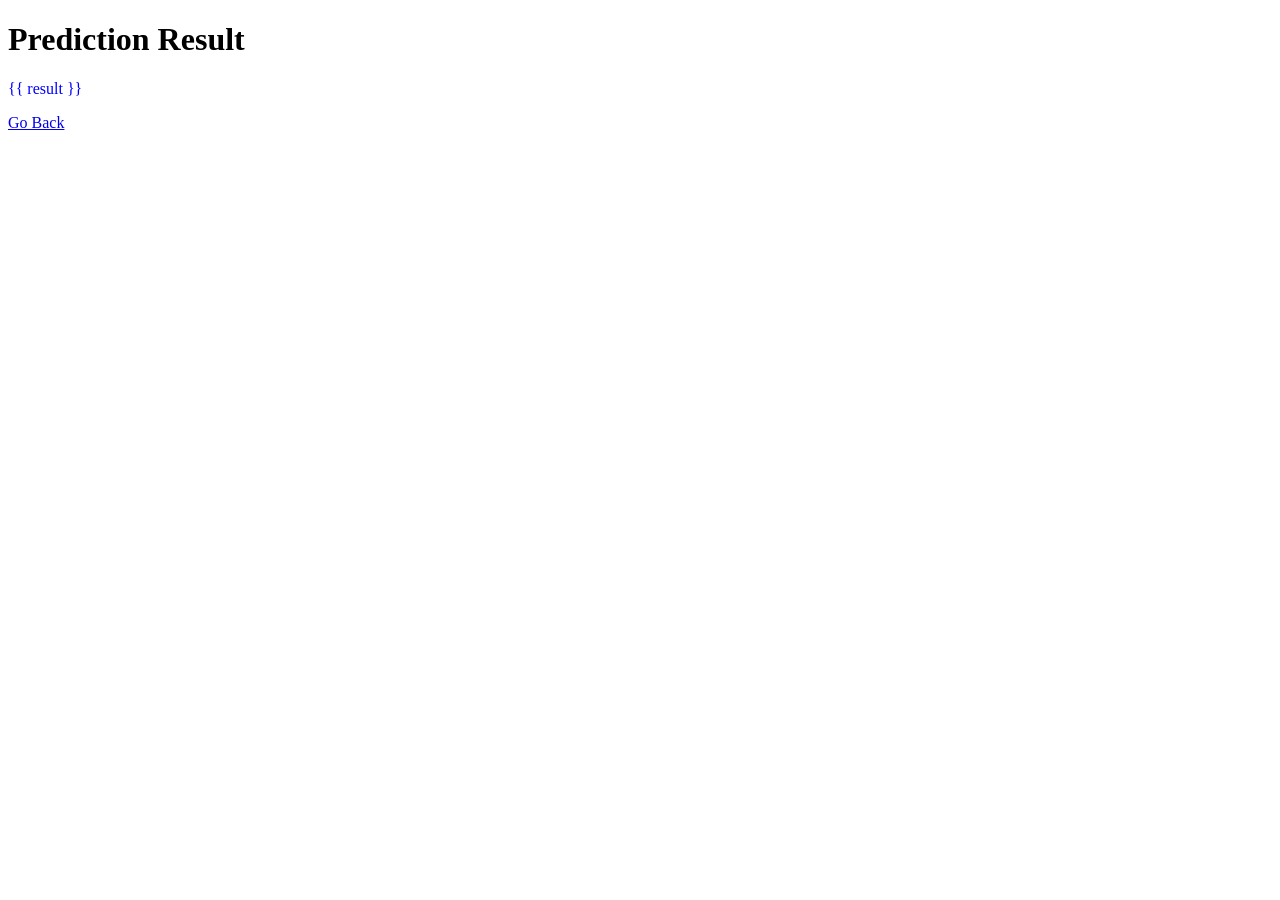
<file: project/templates/result.html>
<!DOCTYPE html>
<html>
<head>
    <title>Prediction Result</title>
</head>
<body>
    <h1>Prediction Result</h1>
    <p style="color:blue">{{ result }}</p>
    <a href="/">Go Back</a>
</body>
</html>
</file>
